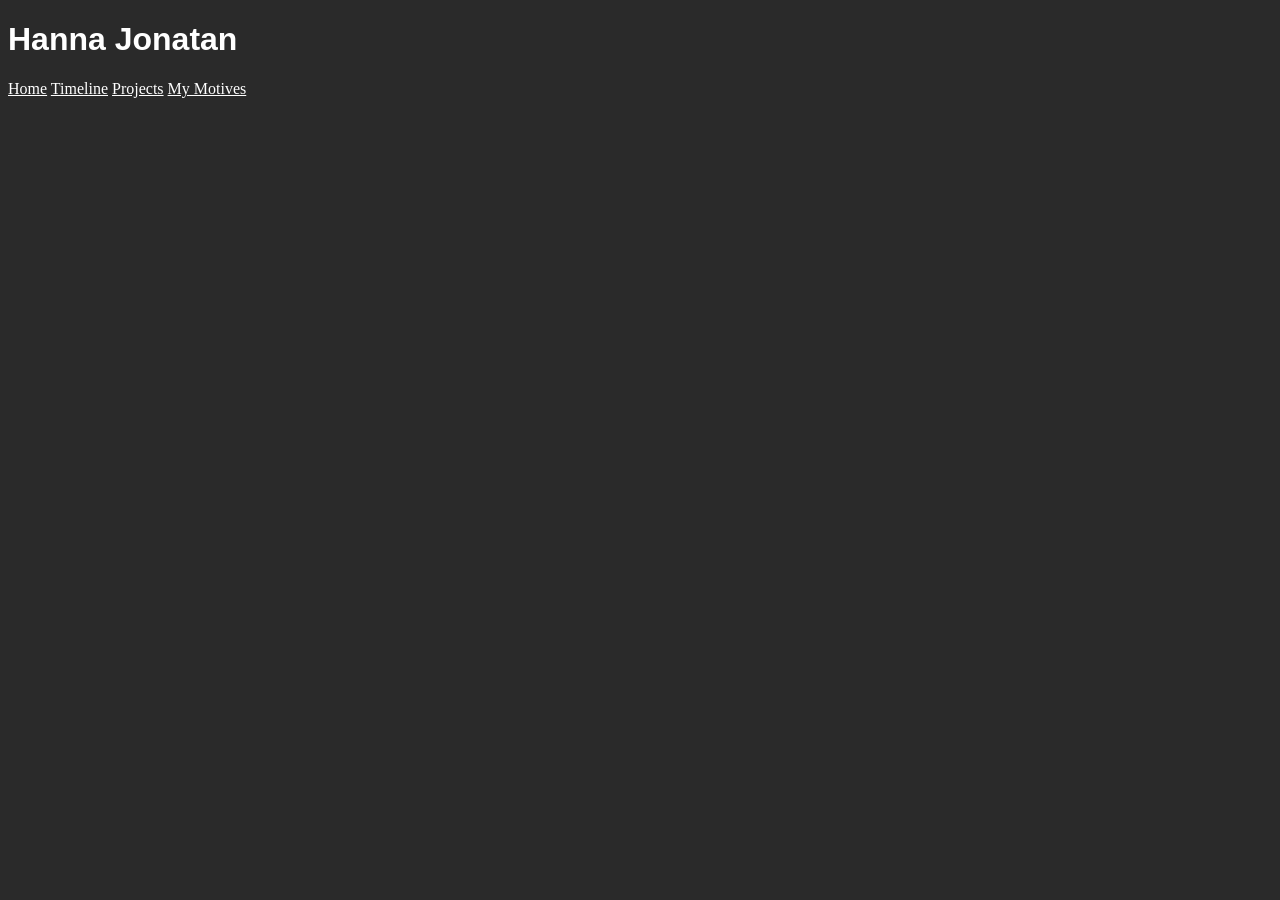
<file: index.html>
<!DOCTYPE HTML>
<html>
  <head>
    <title>Hanna J: Portfolio</title>
    <meta charset="UTF-8">
    <meta name="viewport" content="width=device-width, initial-scale=1.0">
    <meta name="author" content="Hanna Jonatan">
    <meta name="description" content="Story of Hanna Jonatan, who has failed and succeeded once more.">
    <link rel="stylesheet" href="style.css">
  </head>
  <body>
    <div class="home">
      <div class="hometext">
      <h1>Hanna Jonatan</h1>
        </div>
      <!-- FIX LINK COLORS THEY LOOK SO BAD WITH A BRIGHT BLUE, ONLY THE "HOME" COLOR IS CORRECT BUT I CAN'T EVEN CLICK ON IT AND THE TIMELINE COLOR IS SOMEHOW PURPLE -->
      <div class="linktext">
        <a href= "index.html">Home</a>
        <a href= "timeline.html">Timeline</a>
        <a href= "projects.html">Projects</a>
        <a href= "motives.html">My Motives</a>
      </div>
    </div>
  </body>
</html>
</file>
<file: style.css>
.hometext {
  color: white;
  font-family: Papyrus, Raleway, "Comic Sans", Verdana, Arial, sans-serif; 
}
body {
  background-color: #2a2a2a;
}

.linktext a {
  color: white;
}

.home {
  
}
</file>
